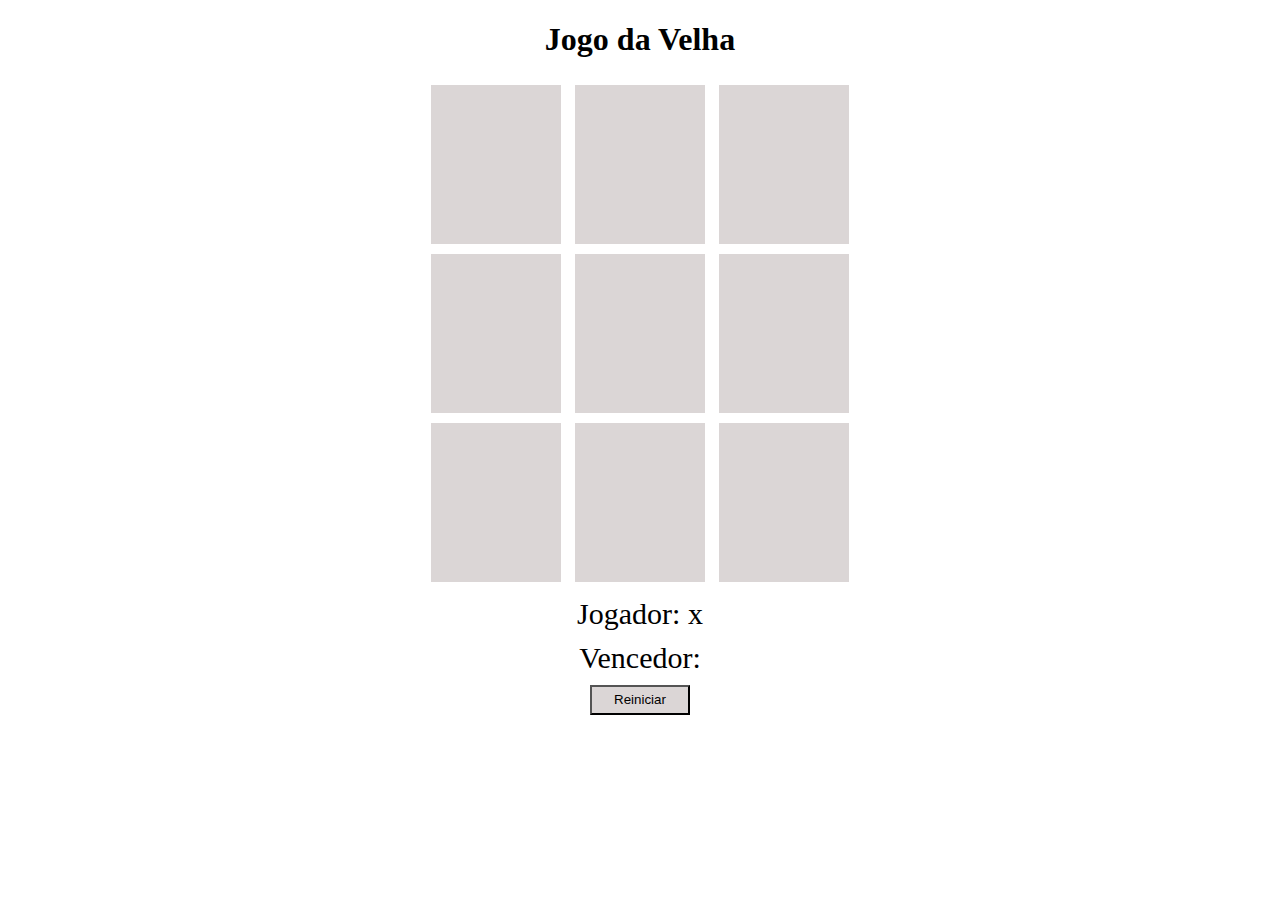
<file: Jogo da Velha/index.html>
<!DOCTYPE html>
<html lang="pt-br">

<head>
      <title>
          Jogo da Velha
      </title>
      <seta charset="UTF-8">
      <link rel="stylesheet" href="estilo.css">
</head>

<body>

<h1>
    Jogo da Velha
</h1>  

<div>
    <div id="1" class="quadrado" onclick="escolherQuadrado(this.id)">-</div>
    <div id="2" class="quadrado" onclick="escolherQuadrado(this.id)">-</div>
    <div id="3" class="quadrado" onclick="escolherQuadrado(this.id)">-</div>

</div>

<div>
    <div id="4" class="quadrado" onclick="escolherQuadrado(this.id)">-</div>
    <div id="5" class="quadrado" onclick="escolherQuadrado(this.id)">-</div>
    <div id="6" class="quadrado" onclick="escolherQuadrado(this.id)">-</div>

</div>

<div>
    <div id="7" class="quadrado" onclick="escolherQuadrado(this.id)">-</div>
    <div id="8" class="quadrado" onclick="escolherQuadrado(this.id)">-</div>
    <div id="9" class="quadrado" onclick="escolherQuadrado(this.id)">-</div>

</div>

<div class="jogador">
    <label>
        Jogador:
    </label>
    <label id="jogador-selecionado">

    </label>
</div>


<div class="vencedor">
    <label>
        Vencedor:
    </label>
    <label id="vencedor-selecionado">

    </label>
</div>

<div>
    <button>Reiniciar</button>
</div>

</body>

<script src="velha.js"></script>

</html>
</file>
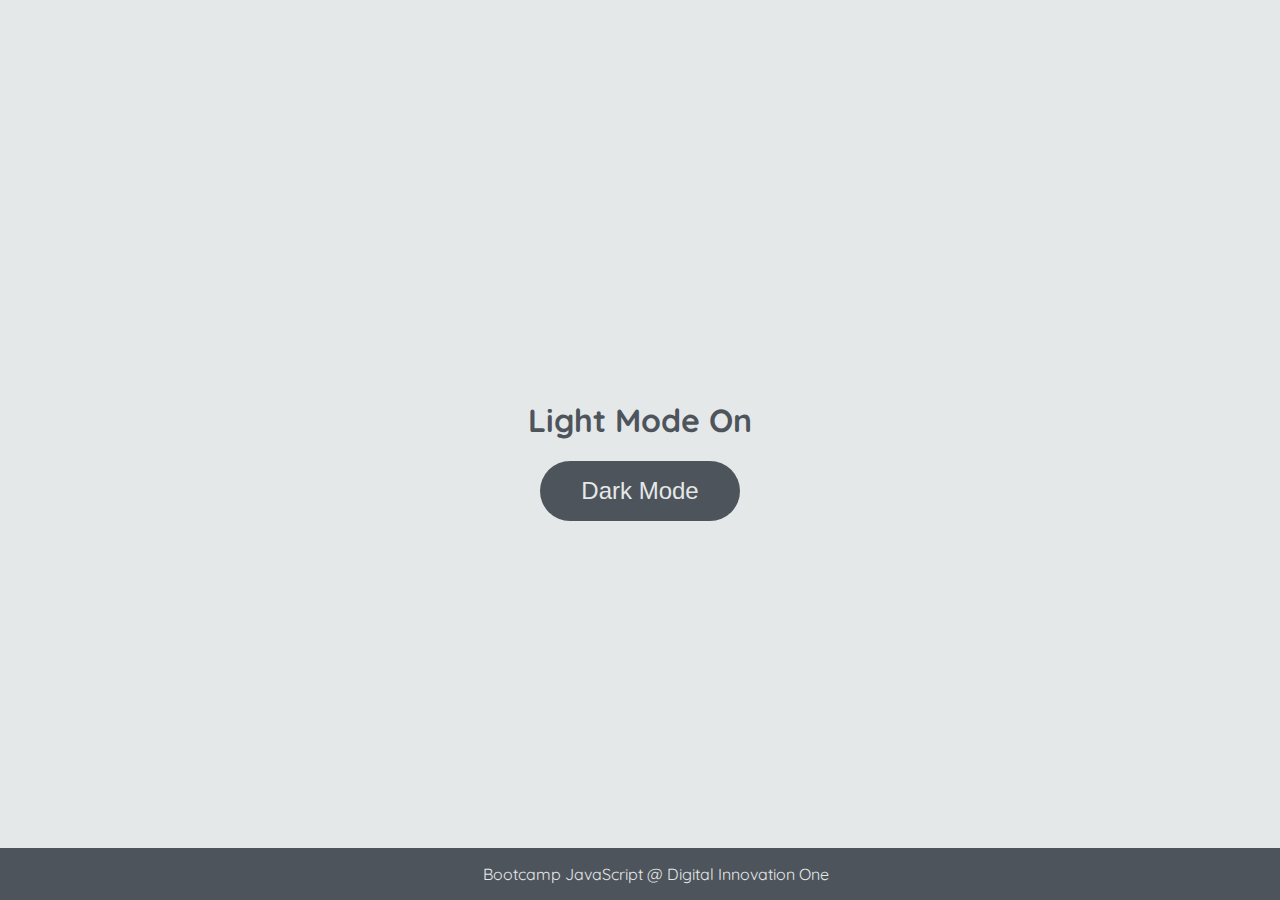
<file: Aula_manipulandoDOM/Dom/index.html>
<!DOCTYPE html>
<html lang="en">
    <head>
        <meta charset="UTF-8" />
        <meta http-equiv="X-UA-Compatible" content="IE=edge" />
        <meta name="viewport" content="width=device-width, initial-scale=1.0" />
        <link rel="stylesheet" href="assets/css/styles.css" />
        <title>Dark mode and Light Mode</title>
    </head>
    <body>
        <main>
            <h1 id="page-title">Light Mode On</h1>
            <button aria-label="selecionar-modo" id="mode-selector">Dark Mode</button>
        </main>

        <footer>Bootcamp JavaScript @ Digital Innovation One</footer>
        <script src="assets/css/js/scripts.js"></script>

    </body>

</html>
</file>
<file: Jogo da Velha/estilo.css>
body {
    text-align: center;
}

.quadrado {
    text-align: center;
    width: 50px;
    background: rgb(219, 214, 214);
    display: inline-block;
    padding: 40px;
    font-size: 68px;
    margin: 5px;
    cursor: pointer;
    color: rgb(219, 214, 214);
    
}

.jogador, .vencedor {
     font-size: 30px;
     margin-top: 10px;
}

button {
    margin-top: 10px;
    width: 100px;
    height: 30px;
    background: rgb(219, 214, 214);
    cursor: pointer;
}
</file>
<file: Aula_manipulandoDOM/Dom/assets/css/styles.css>
@import url('https://fonts.googleapis.com/css2?family=Quicksand:wght@300;400;600&display=swap');

body {
	background-color: #e5e8e8;
	color: #4e545c;
	margin: 0;
	font-family: 'Quicksand';
}

body.dark-mode {
	background-color: #000401;
	color: #e5e8e8;
}

main {
	height: 100vh;
	width: 100%;
	display: flex;
	flex-direction: column;
	align-items: center;
	justify-content: center;
}

footer {
	width: 100%;
	background-color: #4e545c;
	padding: 16px;
	color: #e5e8e8;
	position: fixed;
	bottom: 0;
	text-align: center;
	font-weight: 400;
}

footer.dark-mode {
	background-color: #8d9797;
	color: #000401;
}

button {
	border-radius: 40px;
	font-size: 1.5rem;
	height: 60px;
	width: 200px;
	border: none;
	background-color: #4e545c;
	color: #e5e8e8;
	transition: all 0.5s linear;
}

button:hover {
	background-color: #000401;
}

button.dark-mode {
	background-color: #e5e8e8;
	color: #4e545c;
}

button.dark-mode:hover {
	background-color: #4e545c;
	color: #e5e8e8;
}
</file>
